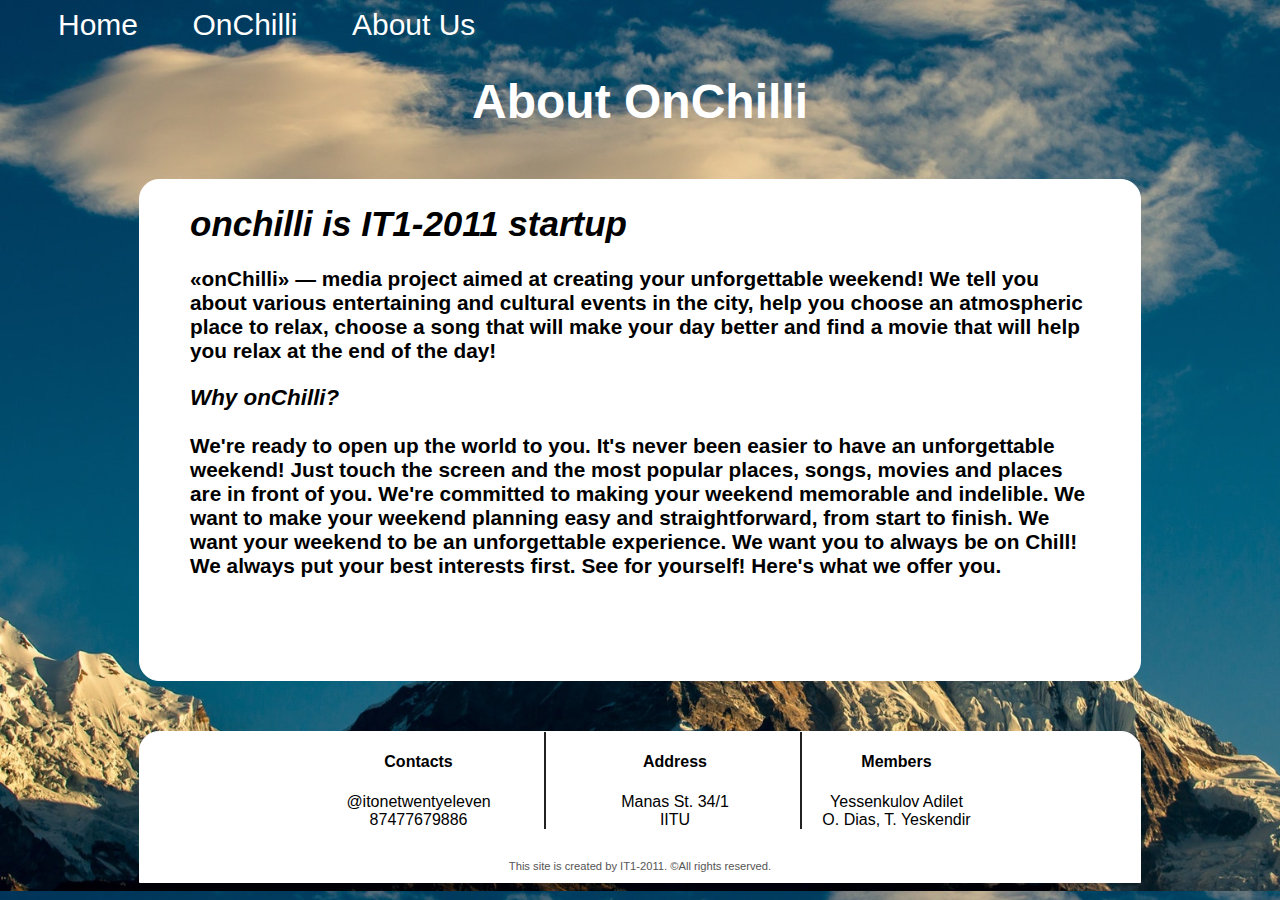
<file: index.html>
<!DOCTYPE html>
<html>
    <head>
        <meta charset="utf-8">
        <title>About</title>
        <link rel="stylesheet" href="style_ab.css">
    </head>

    <body>
        
        
        
        <div class="conteiner">
            
            <header>
                <nav class="navi">
                <a href="page1.html">Home</a>
                <a href="mainpage.html">OnChilli</a>
                <a href="index.html">About Us</a>
                
                </nav>
                
                <h1 class="about">About <b>OnChilli</b></h1>
            </header>
        <main>
            <div class="mainConteiner">
                
                <h1 class="mainHeader">on<b class="chilli">chilli</b> is IT1-2011 startup</h1>
                <p class="mainText">
                    
                    
                   <b>
                       
                   «onChilli» — media project aimed at creating your unforgettable weekend! We tell you about various entertaining and cultural events in the city, help you choose an atmospheric place to relax, choose a song that will make your day better and find a movie that will help you relax at the end of the day!
                   </b>
                </p>
                <h3>Why onChilli?</h3>
                <p class="mainText">
                    <b>
                    We're ready to open up the world to you. It's never been easier to have an unforgettable weekend! Just touch the screen and the most popular places, songs, movies and places are in front of you. We're committed to making your weekend memorable and indelible. We want to make your weekend planning easy and straightforward, from start to finish. We want your weekend to be an unforgettable experience. We want you to always be on Chill! We always put your best interests first. See for yourself! Here's what we offer you.
                    </b>
                </p>
            </div>
        </main>
        <footer>
            <div class="columnWrapper">
                <div class="column">
                    <h4>Contacts</h4>
                    <div class="address">
                        @itonetwentyeleven<br>
                        87477679886<br>
                    </div>
                </div>
                <div class="column">
                    <h4>Address</h4>
                    <div class="address">
                        Manas St. 34/1<br>
                        IITU<br>
                    </div>
                </div>
                <div class="column">
                    <h4>Members</h4>
                    <div class="address">
                        Yessenkulov Adilet<br>
                        O. Dias, T. Yeskendir<br>
                    </div>
                </div>
            </div>
            <p class="copyrightText">This site is created by IT1-2011. &copy;All rights reserved.</p>
        </footer>
        </div>
    </body>
</html>
</file>
<file: style_ab.css>
*{
    font-family: 'Montserrat', sans-serif;
}

html{
    background-image: url(images/fon.jpg);
    background-size: cover;
}

.navi a{
    text-decoration: none;
    color: white;
    margin-left: 50px;
    margin-top: 50px;
    font-size: 30px;
}

.navi a:hover{
    color: gold;
    transition: 0.3s;
}

.about{
    text-align: center;
    color: white;
    margin-bottom: 50px;
    font-size: 3em;
}

.about b{
    font-family: 'Montserrat', sans-serif;
}

main{
    border: 1px solid white;
    border-radius: 20px;
    background-color: white;
    width: 1000px;
    height: 500px;
    margin-left: auto;
    margin-right: auto;
    margin-bottom: 50px;
}
.mainHeader {
    margin-left: 20px;
    font-size: 35px;
}

.mainText{
    width: 900px;
    margin-left: auto;
    margin-right: auto;
    font-size: 1.3em;
}

.mainHeader{
    margin-left: 50px;
    font-style: italic;

}

.mainConteiner h3{
    margin-left: 50px;
    font-size: 1.4em;
    font-style: italic;
}

footer{
    border: 1px solid white;
    border-top-left-radius: 20px;
    border-top-right-radius: 20px;
    background-color: white;
    width: 1000px;
    height: 150px;
    margin-left: auto;
    margin-right: auto;
}

.columnWrapper{
    text-align: center;
}

.column{
    width: 250px;
    border-right: 2px solid #222222;
    display: inline-block;
    margin-top: 0px;
    text-align: center;
    vertical-align: top;
}

.column:last-child{
    width: 180px;
    border-right: 0px solid #222222;
    display: inline-block;
    margin-top: 0px;
    text-align: center;
    vertical-align: top;
}

.copyrightText{
    padding-top: 20px;
    padding-bottom: 10px;
    font-size: 0.7em;
    color: #555555;
    text-align: center;
}
</file>
